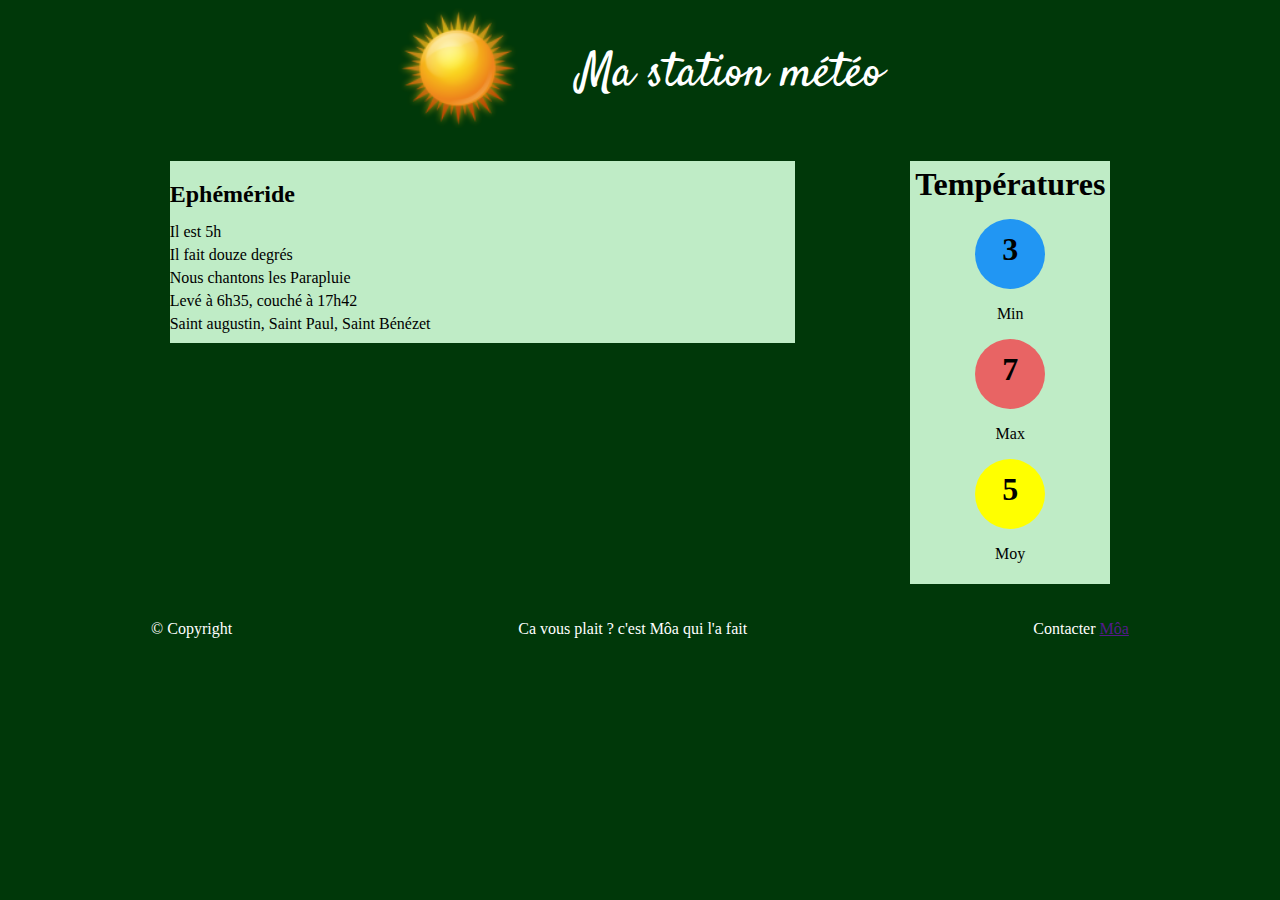
<file: index.html>
<!DOCTYPE html>
<html lang="en">

<head>
    <meta charset="UTF-8">
    <meta http-equiv="X-UA-Compatible" content="IE=edge">
    <meta name="viewport" content="width=device-width, initial-scale=1.0">
    <link rel="preconnect" href="https://fonts.googleapis.com">
    <link rel="preconnect" href="https://fonts.gstatic.com" crossorigin>
    <link href="https://fonts.googleapis.com/css2?family=Satisfy&display=swap" rel="stylesheet">
    <link rel="stylesheet" href="styles.css">
    <title>Ma station météo</title>
</head>

<body>
    <header>
        <div>
            <img src="./assets/images/sun1.png" alt="icone de soleil">
        </div>
        <h1>Ma station météo</h1>
    </header>
    <main>
        <div id="cadre-container">
            <section class="cadre-info" id="ephemeride">
                <h2>Ephéméride</h2>
                <div id="ephemeride-data">
                    <p id="ephemeride-date">Il est 5h</p>
                    <p id="ephemeride-heure">Il fait douze degrés</p>
                    <p id="ephemeride-lever">Nous chantons les Parapluie</p>
                    <p id="ephemeride-coucher">Levé à 6h35, couché à 17h42</p>
                    <p id="saints-du-jour">Saint augustin, Saint Paul, Saint Bénézet</p>
                </div>
            </section>

            <table class="cadre-info" id="meteo_semaine">
            </table>
        </div>

        <aside class="cadre-info" id="temperature_jour">
            <h2>Températures</h2>
            <figure>
                <div>
                    <h2 class="cercle" id="min">3</h2>
                </div>
                <p>Min</p>
            </figure>
            <figure>
                <div>
                    <h2 class="cercle" id="max">7</h2>
                </div>
                <p>Max</p>
            </figure>
            <figure>
                <div>
                    <h2 class="cercle" id="moy">5</h2>
                </div>
                <p>Moy</p>
            </figure>
        </aside>

    </main>
    <footer>
        <div>
            <p>© Copyright</p>
        </div>
        <div>
            <p>Ca vous plait ? c'est Môa qui l'a fait</p>
        </div>
        <div>
            <p>Contacter <a href="">Môa</a></p>

        </div>
    </footer>
</body>
<script type="module" src="/script.js"></script>
</html>
</file>
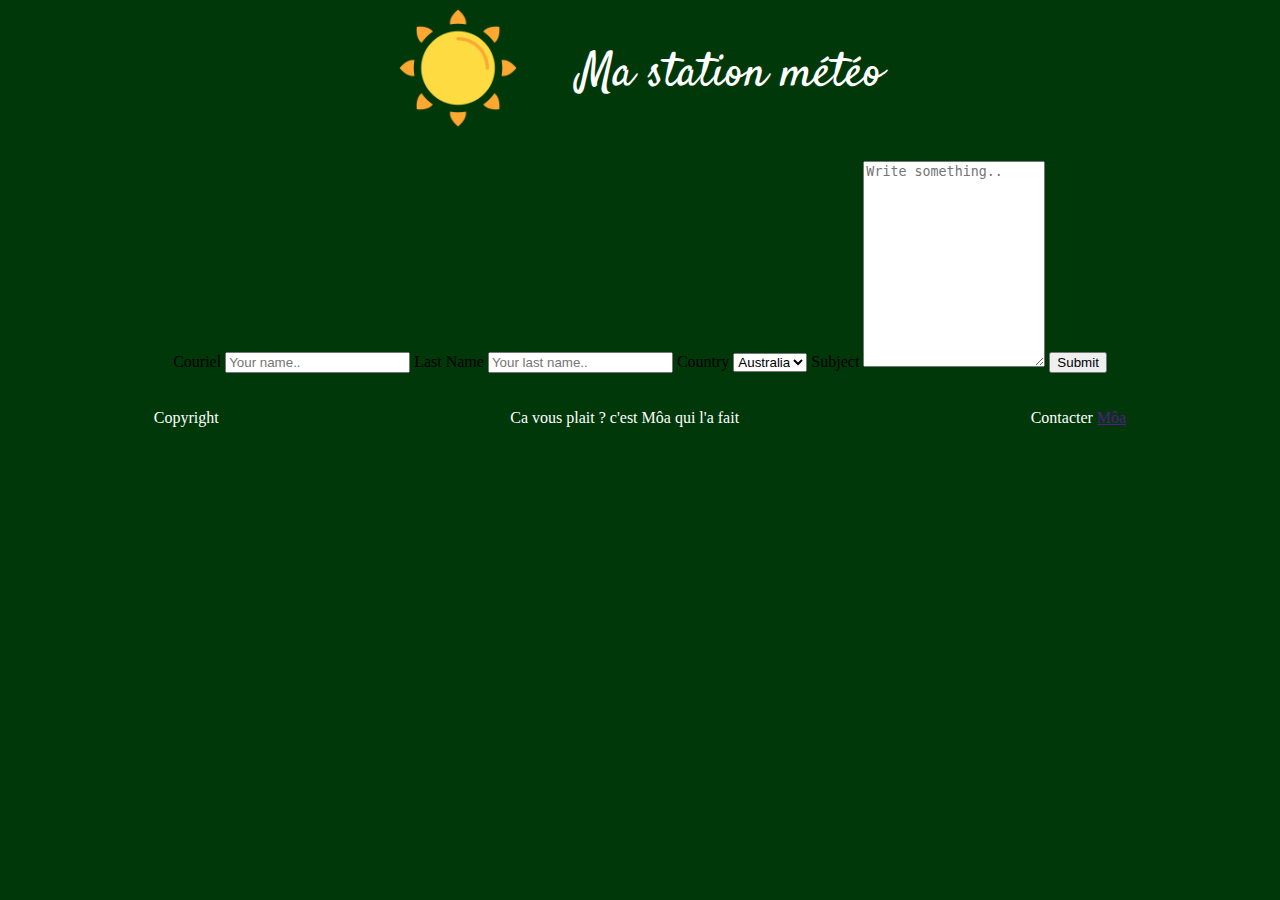
<file: contact.html>
<!DOCTYPE html>
<html lang="en">

<head>
    <meta charset="UTF-8">
    <meta http-equiv="X-UA-Compatible" content="IE=edge">
    <meta name="viewport" content="width=device-width, initial-scale=1.0">
    <link rel="preconnect" href="https://fonts.googleapis.com">
    <link rel="preconnect" href="https://fonts.gstatic.com" crossorigin>
    <link href="https://fonts.googleapis.com/css2?family=Satisfy&display=swap" rel="stylesheet">
    <link rel="stylesheet" href="styles.css">
    <title>Ma station météo</title>
</head>

<body>
    <header>
        <img src="./assets/images/sun.png" alt="icone de soleil">
        <h1>Ma station météo</h1>
    </header>
    <main>
        <form action="/action_page.php">
            <label for="fname">Couriel</label>
            <input type="text" id="fname" name="firstname" placeholder="Your name..">
        
            <label for="lname">Last Name</label>
            <input type="text" id="lname" name="lastname" placeholder="Your last name..">
        
            <label for="country">Country</label>
            <select id="country" name="country">
              <option value="australia">Australia</option>
              <option value="canada">Canada</option>
              <option value="usa">USA</option>
            </select>
        
            <label for="subject">Subject</label>
            <textarea id="subject" name="subject" placeholder="Write something.." style="height:200px"></textarea>
        
            <input type="submit" value="Submit">
          </form>
    </main>
    <footer>
        <div>
            <p>Copyright</p>
        </div>
        <div>
            <p>Ca vous plait ? c'est Môa qui l'a fait</p>
        </div>
        <div>
            <p>Contacter <a href="">Môa</a></p>

        </div>
    </footer>
</body>
</html>
</file>
<file: styles.css>
/**
* Police et couleurs
**/
html {
    background-color: #003809;
    width: 100%;
}

h1, footer {
    color: white;
}

.cadre-info {
    background-color: #bfecc6;
}

/** Header **/

header {
    display: flex;
    justify-content: center;
    row-gap: 20px;
}

header img {
    width: 120px;
    height: 120px;
}



h1 {
    font-family: 'Satisfy', cursive;
    text-align: center;
    font-size: 3em;
    font-weight: 500;
    margin-left: 60px;
}

/**
* Main
**/

main,
footer {
    display: flex;
    justify-content: space-around;
}

main {
    margin: 20px 0;
}

/**
* Cadre container
**/

#cadre-container {
    display: flex;
    flex-direction: column;
    justify-content: space-between;
    width: 33%;
}

#cadre-container > * {
    width: 150%;
}

#ephemeride-data {
    line-height: 7px;
}

/*section tableau*/

#meteo_semaine {
    border-spacing: 1px;
    border-collapse: collapse;
}

#meteo_semaine .table-row {
    display: flex;
    align-items: center;
}

#meteo_semaine > div {
    border: 1px solid rgb(46, 46, 46);
}

#meteo_semaine > div > * {
    width: 33%;
    text-align: center;
}

.icone-meteo {
    border-right: 1px solid rgb(46, 46, 46);
    border-left: 1px solid rgb(46, 46, 46);
    height: 100%;
}


/**
* Aside Temperatures
**/

aside {
    text-align: center;
    padding: 5px;
}

aside h2 {
    font-size: 2em;
    margin: 0;
}

#min {
    background-color: #2196f3;
}

#max {
    background-color: #e86464;
}

#moy {
    background-color: #FFFF00;
}

figure > div {
    display: flex;
    justify-content: center;
}

.cercle {
    width: 70px;
    height: 70px;
    line-height: 60px;
    border-radius: 50%;
    font-size: 1, 5rem;
    text-align: center;
    margin: 0;
}

/** Media queries **/

@media (max-width: 800px) {
    body {
        padding: 30px;
        font-size: larger;
    }
    header {
        flex-direction: column;
    }
    header div {
        display: flex;
        justify-content: center;
    }
    h1 {
        margin: 0;
    }
    main {
        display: block;
        
    }
    #cadre-container {
        width: 66.8%;
    }
    main > *, #cadre-container > *  {
        margin-top: 40px;
    }
    #saints-du-jour {
        line-height: 18px;
    }
    footer {
        flex-direction: column;
    }
}
</file>
